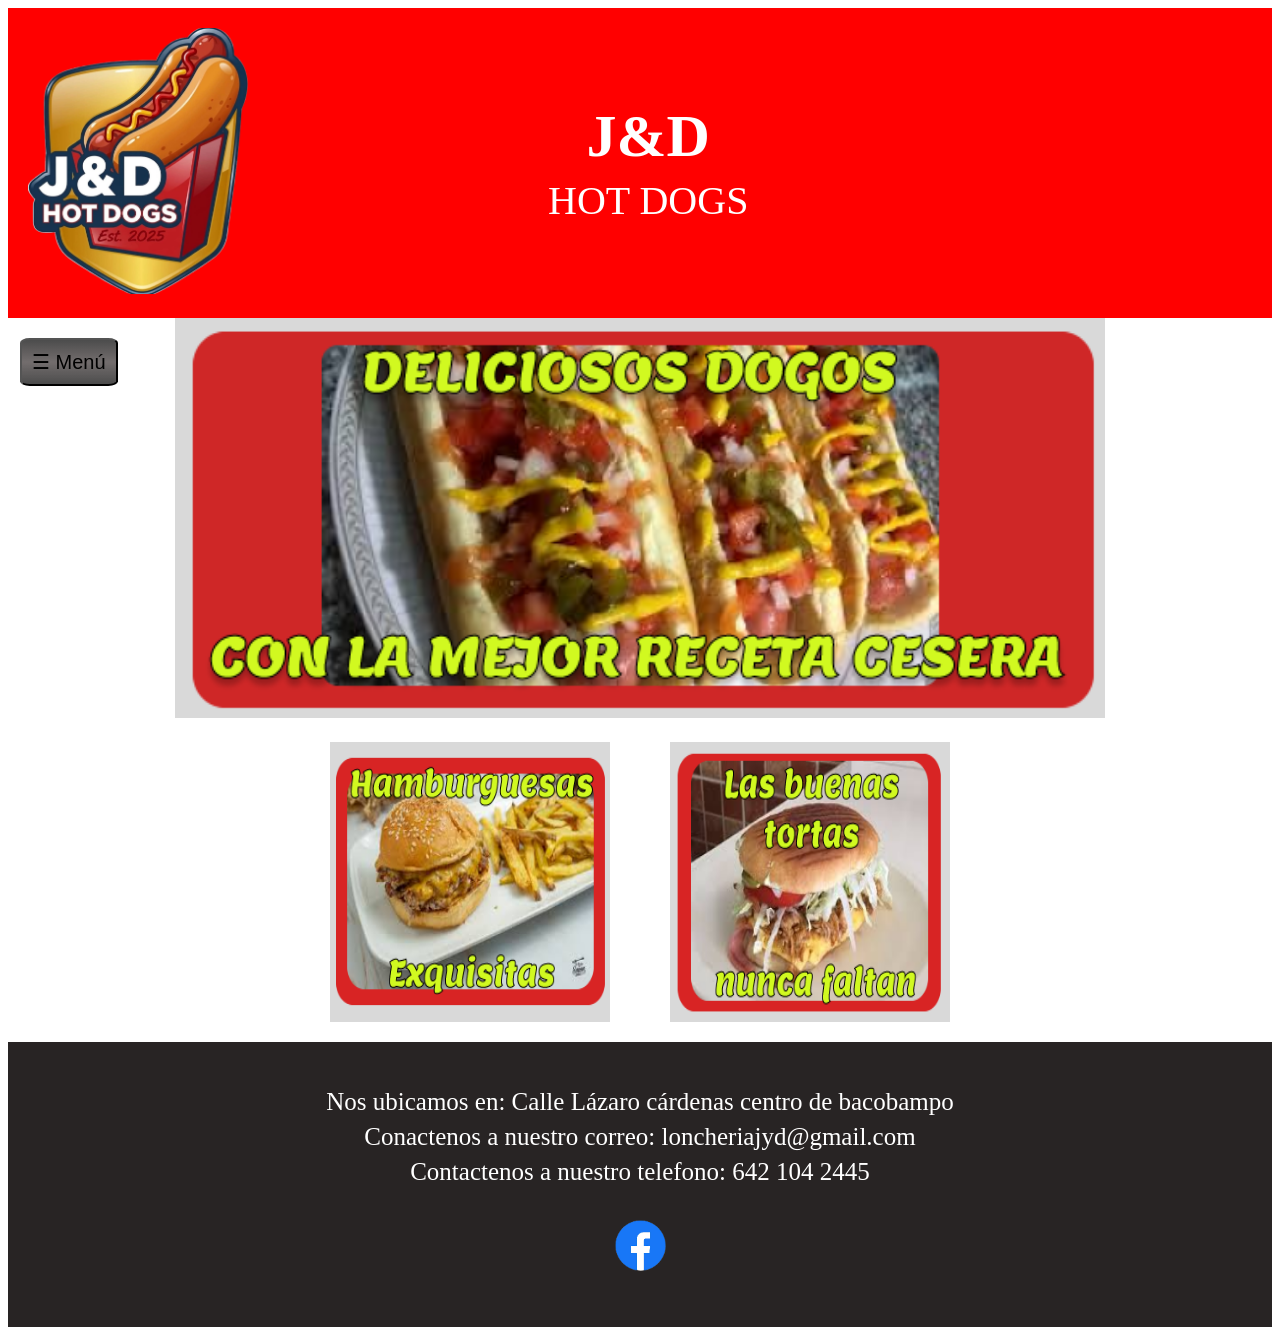
<file: index.html>
<!DOCTYPE html>
<html lang="es">
<head>
    <meta charset="UTF-8">
    <meta name="viewport" content="width=device-width, initial-scale=1.0">
    <title>J&D HOT DOGS</title>
    <link rel="stylesheet" href="Formato.css">
    <link rel="stylesheet" href="menu.css">
   
</head>
<body>

<div class="titulo" style="background-color:red; padding: 20px;">
    <center><img src="logo.png" class="mi-imagen"></center>
    <div class="contenido-texto">
        <center>
            <p style="color: white; font-weight: bold; font-size: 60px; margin: 0;">J&D</p>
            <p style="color: white; font-size: 40px;">HOT DOGS</p>
        </center>
    </div>   
</div>

<div class="menu" style="text-align: center; margin: 20px;">
    <div>
<button id="openMenu" class="btn-open">☰ Menú</button>

    <nav id="sideMenu" class="nav-menu">
        <button id="closeMenu" class="btn-close">&times;</button>
        <ul class="nav-links">
            <li><a href="index.html">inicio</a></li>
            <li><a href="1-Dogos.html">Dogos</a></li>
            <li><a href="2-Bebidas.html">Bebidas</a></li>
            <li><a href="3-carrito.html">carrito</a></li>
            <li><a href="4-Ingredientes.html">Ingredientes</a></li>
            <li><a href="5-informacion.html">Acerda de nosotros</a></li>
        </ul>
    </nav>
</div>  
</div> 

<center><div><img src="primera.png" width="930" height="400"></div></center>

<div class="imagenes" style="text-align: center; margin: 20px;">
    <img src="segunda.png" width="280" height="280">
    <img src="tercera.png" width="280" height="280">
</div>

    
<div style="background-color:rgb(40, 36, 36); padding: 40px; width: auto;">
    <Center><p style="color: white; font-size: 25px;">Nos ubicamos en: Calle Lázaro cárdenas  centro de bacobampo</p></Center>
   <Center><p style="color: white; font-size: 25px;">Conactenos a nuestro correo: loncheriajyd@gmail.com</p></Center>
  <Center><p style="color: white; font-size: 25px;">Contactenos a nuestro telefono:  642 104 2445</p></Center>
  

    <div class="imagenes" style="text-align: center; margin-top: 20px;">
        <a href="">
            <button style="background: none; border: none; cursor: pointer;">
                <img src="facebook (1).png" width="75" height="75">
            </button>
        </a>

    </div>
</div>
<script src="menu.js"></script>

</body>
</html>
</file>
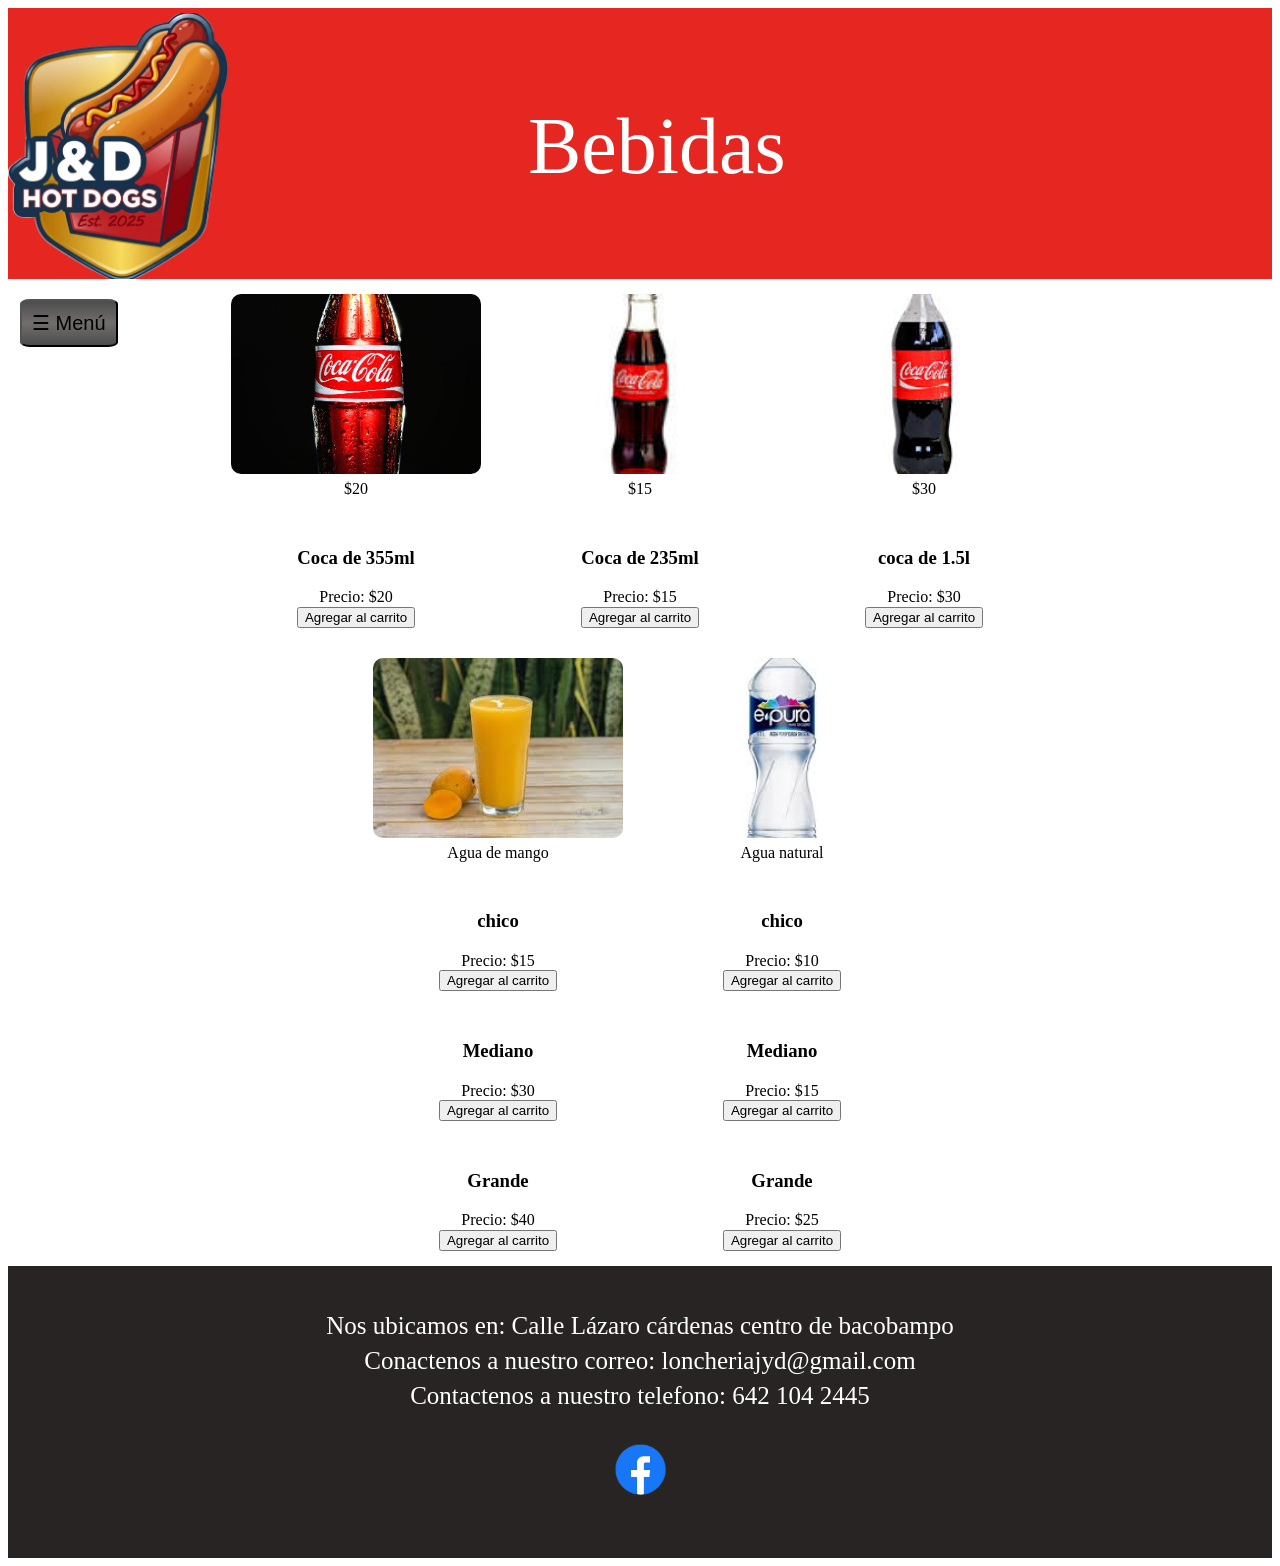
<file: 2-Bebidas.html>
<html>
    <head><meta charset="UTF-8">
       <link rel="stylesheet" href="Formato.css">
        <link rel="stylesheet" href="menu.css">
        <link rel="stylesheet" href="Boton.css">
        <title>J&D HOT DOGS</title>    
    </head>
<body>
 
<div class="titulo" style="background-color:#E52621;">
  <p><img src="logo.png" class="mi-imagen"></p>
  <div class="contenido-texto">
  <center><p style="color: white;">Bebidas</p></center>
  </div>   
</div>

<div class="menu" style="text-align: center; margin: 20px;">
    <div>
<button id="openMenu" class="btn-open">☰ Menú</button>

    <nav id="sideMenu" class="nav-menu">
        <button id="closeMenu" class="btn-close">&times;</button>
        <ul class="nav-links">
            <li><a href="index.html">inicio</a></li>
            <li><a href="1-Dogos.html">Dogos</a></li>
            <li><a href="2-Bebidas.html">Bebidas</a></li>
            <li><a href="3-carrito.html">carrito</a></li>
            <li><a href="4-Ingredientes.html">Ingredientes</a></li>
            <li><a href="5-informacion.html">Acerda de nosotros</a></li>
        </ul>
    </nav>
</div>  
</div> 

 <div style="text-align: center;" 
    style="width: 250px; text-align: center;">
     <div style="display: inline-block; width: 250px; margin: 15px;">
<img src="coca1.jpeg" width="250" height="180" style="border-radius: 10px; object-fit: cover;">
<p>$20</p>
  </div>
 
<div style="display: inline-block; width: 250px; margin: 15px;">
            <img src="descarga (2).jfif" width="250" height="180" style="border-radius: 10px; object-fit: cover;">
            <p>$15</p>
        </div>
 <div style="display: inline-block; width: 250px; margin: 15px;">
            <img src="descarga (3).jfif" width="250" height="180" style="border-radius: 10px; object-fit: cover;">
            <p>$30</p>
        </div>

        
<div style="text-align: center;" 
    style="width: 250px; text-align: center;">
        <div style="display: inline-block; width: 250px; margin: 15px;">
     <main id="tienda">
        
        <div class="contenedor-productos">
            <div class="producto">
                <h3>Coca de 355ml</h3>
            
                <p>Precio: $<span>20</span></p>
                <button class="btn-agregar" data-id="8" data-nombre="Coca de 355ml" data-precio="20" >
                    Agregar al carrito
                </button>
            </div>
            <!-- Repite para otros productos -->
        </div>
    </main>
        </div>


        <div style="display: inline-block; width: 250px; margin: 15px;">
     <main id="tienda">
        
        <div class="contenedor-productos">
            <div class="producto">
                <h3>Coca de 235ml</h3>
            
                <p>Precio: $<span>15</span></p>
                <button class="btn-agregar" data-id="9" data-nombre="coca de 235ml" data-precio="15" >
                    Agregar al carrito
                </button>
            </div>
            <!-- Repite para otros productos -->
        </div>
    </main>
        </div>

        <div style="display: inline-block; width: 250px; margin: 15px;">
     <main id="tienda">
        
        <div class="contenedor-productos">
            <div class="producto">
                <h3>coca de 1.5l</h3>
            
                <p>Precio: $<span>30</span></p>
                <button class="btn-agregar" data-id="10" data-nombre="coca de 1.5l" data-precio="30" >
                    Agregar al carrito
                </button>
            </div>
            <!-- Repite para otros productos -->
        </div>
    </main>
        </div>
</div>


    <div style="text-align: center;">
        <div style="display: inline-block; width: 250px; margin: 15px;">
    <img src="images (1).jfif" width="250" height="180" style="border-radius: 10px; object-fit: cover;">
    <p>Agua de mango</p>
   </div>
 
  <div style="display: inline-block; width: 250px; margin: 15px;">
  <img src="descarga (1).jfif" width="250" height="180" style="border-radius: 10px; object-fit: cover;">
  <p>Agua natural</p>
  </div>

   <div>
       
       
        </div>

         <div style="text-align: center;" 
    style="width: 250px; text-align: center;">
        <div style="display: inline-block; width: 250px; margin: 15px;">
     <main id="tienda">
        
        <div class="contenedor-productos">
            <div class="producto">
                <h3>chico</h3>
            
                <p>Precio: $<span>15</span></p>
                <button class="btn-agregar" data-id="11" data-nombre="agua de mango chica" data-precio="15" >
                    Agregar al carrito
                </button>
            </div>
            <!-- Repite para otros productos -->
        </div>
    </main>
        </div>

        <div style="display: inline-block; width: 250px; margin: 15px;">
     <main id="tienda">
        
        <div class="contenedor-productos">
            <div class="producto">
                <h3>chico</h3>
            
                <p>Precio: $<span>10</span></p>
                <button class="btn-agregar" data-id="12" data-nombre="agua natural chica" data-precio="10" >
                    Agregar al carrito
                </button>
            </div>
            <!-- Repite para otros productos -->
        </div>
    </main>
        </div>

          <div>
        <div style="text-align: center;" 
    style="width: 250px; text-align: center;">
        <div style="display: inline-block; width: 250px; margin: 15px;">
     <main id="tienda">
        
        <div class="contenedor-productos">
            <div class="producto">
                <h3>Mediano</h3>
            
                <p>Precio: $<span>30</span></p>
                <button class="btn-agregar" data-id="13" data-nombre="agua de mango mediana" data-precio="30" >
                    Agregar al carrito
                </button>
            </div>
            <!-- Repite para otros productos -->
        </div>
    </main>
        </div>

        <div style="display: inline-block; width: 250px; margin: 15px;">
     <main id="tienda">
        
        <div class="contenedor-productos">
            <div class="producto">
                <h3>Mediano</h3>
            
                <p>Precio: $<span>15</span></p>
                <button class="btn-agregar" data-id="14" data-nombre="agua natural mediana" data-precio="15" >
                    Agregar al carrito
                </button>
            </div>
            <!-- Repite para otros productos -->
        </div>
    </main>
        </div>

 <div style="text-align: center;" 
    style="width: 250px; text-align: center;">
        <div style="display: inline-block; width: 250px; margin: 15px;">
     <main id="tienda">
        
        <div class="contenedor-productos">
            <div class="producto">
                <h3>Grande</h3>
            
                <p>Precio: $<span>40</span></p>
                <button class="btn-agregar" data-id="15" data-nombre="agua de mango mediana" data-precio="40" >
                    Agregar al carrito
                </button>
            </div>
            <!-- Repite para otros productos -->
        </div>
    </main>
        </div>

        <div style="display: inline-block; width: 250px; margin: 15px;">
     <main id="tienda">
        
        <div class="contenedor-productos">
            <div class="producto">
                <h3>Grande</h3>
            
                <p>Precio: $<span>25</span></p>
                <button class="btn-agregar" data-id="16" data-nombre="agua natural Grande" data-precio="25" >
                    Agregar al carrito
                </button>
            </div>
            <!-- Repite para otros productos -->
        </div>
    </main>
        </div>

     </div>
        
         


<div style="background-color:rgb(40, 36, 36); padding: 40px; width: auto;">
    <Center><p style="color: white; font-size: 25px;">Nos ubicamos en: Calle Lázaro cárdenas  centro de bacobampo</p></Center>
   <Center><p style="color: white; font-size: 25px;">Conactenos a nuestro correo: loncheriajyd@gmail.com</p></Center>
  <Center><p style="color: white; font-size: 25px;">Contactenos a nuestro telefono:  642 104 2445</p></Center>
  

    <div class="imagenes" style="text-align: center; margin-top: 20px;">
        <a href="">
            <button style="background: none; border: none; cursor: pointer;">
                <img src="facebook (1).png" width="75" height="75">
            </button>
        </a>

    </div>
</div>

<script src="menu.js"></script>
<script src="caarrito.js"></script>
</body>
</html>
</file>
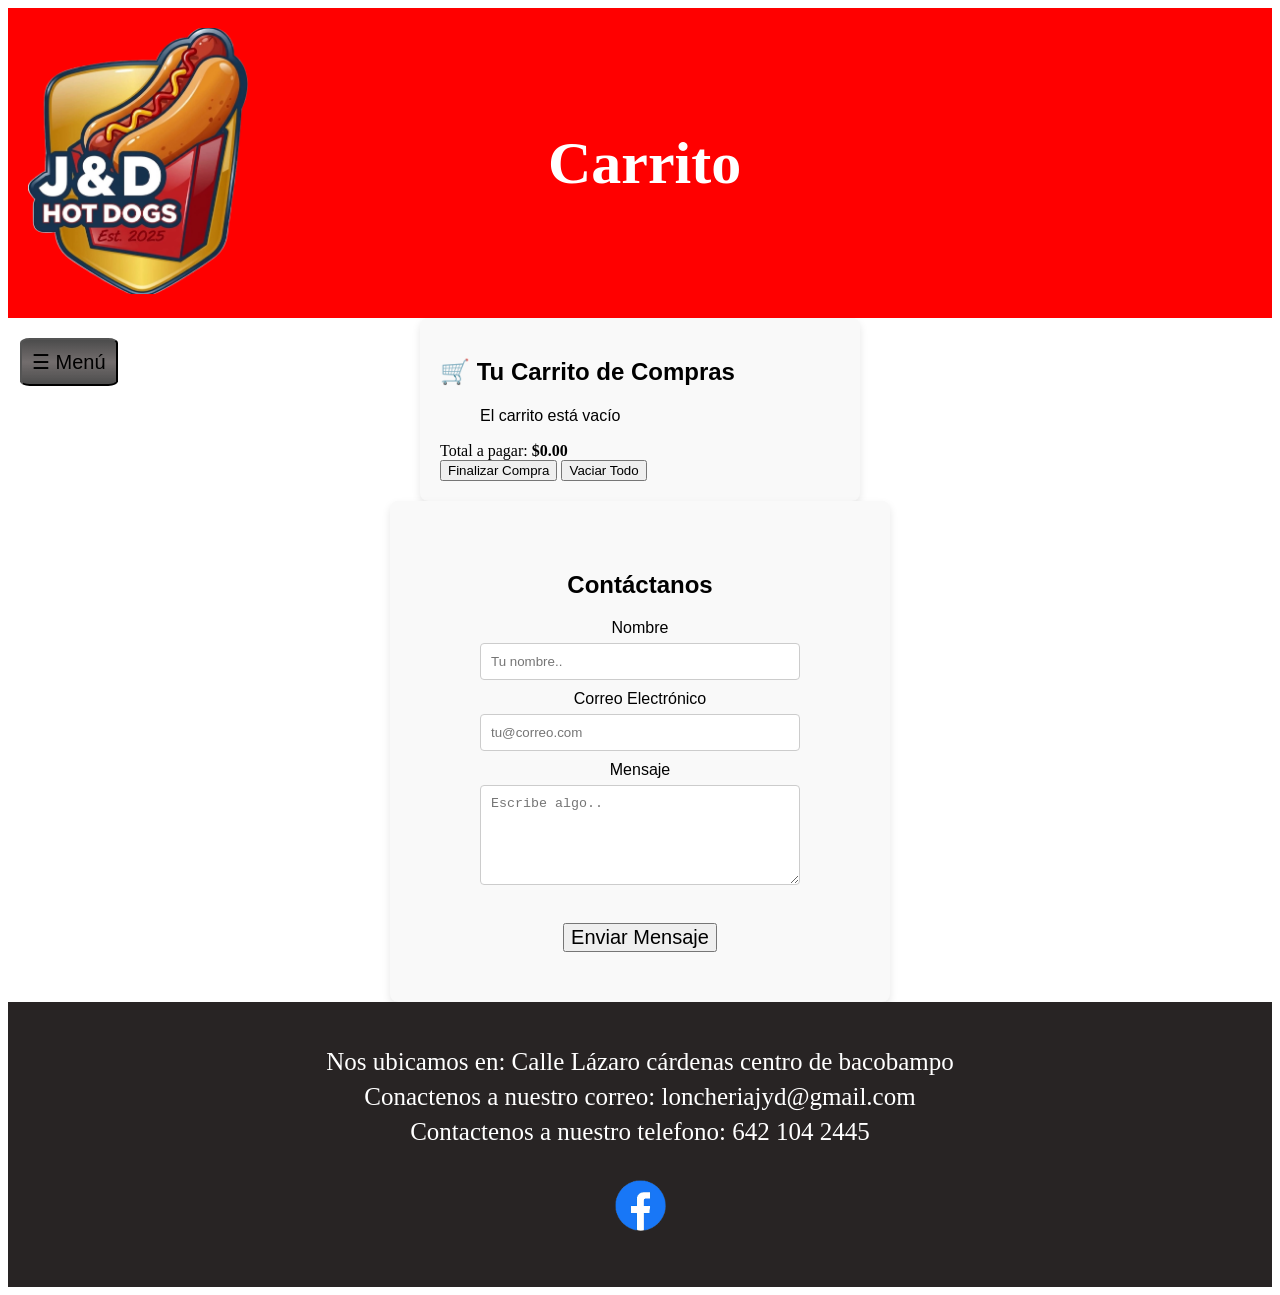
<file: 3-carrito.html>
<!DOCTYPE html>
<html lang="es">
<head>
    <meta charset="UTF-8">
    <meta name="viewport" content="width=device-width, initial-scale=1.0">
    <title>J&D HOT DOGS</title>
    <link rel="stylesheet" href="Formato.css">
    <link rel="stylesheet" href="menu.css">
   <link rel="stylesheet"  href="caarrito.css"
</head>
<body>

<div class="titulo" style="background-color:red; padding: 20px;">
    <center><img src="logo.png" class="mi-imagen"></center>
    <div class="contenido-texto">
        <center>
            <p style="color: white; font-weight: bold; font-size: 60px; margin: 0;">Carrito</p>
           
        </center>
    </div>   
</div>

<div class="menu" style="text-align: center; margin: 20px;">
    <div>
<button id="openMenu" class="btn-open">☰ Menú</button>

    <nav id="sideMenu" class="nav-menu">
        <button id="closeMenu" class="btn-close">&times;</button>
        <ul class="nav-links">
            <li><a href="index.html">inicio</a></li>
            <li><a href="1-Dogos.html">Dogos</a></li>
            <li><a href="2-Bebidas.html">Bebidas</a></li>
            <li><a href="3-carrito.html">carrito</a></li>
            <li><a href="4-Ingredientes.html">Ingredientes</a></li>
            <li><a href="5-informacion.html">Acerda de nosotros</a></li>
        </ul>
    </nav>
</div>  
</div > 

<div class="container" >
    <main id="carrito-pagina">
        <h2>🛒 Tu Carrito de Compras</h2>
        
        <ul id="lista-carrito">
            <!-- Se llena con JS -->
        </ul>
        
        <div class="carrito-footer">
            <p>Total a pagar: <strong>$<span id="total">0.00</span></strong></p>
            <button id="Comprar-carrito">Finalizar Compra</button>
            <button id="vaciar-carrito">Vaciar Todo</button>
        </div>
    </main>

  </div>  
    
<div class="container" style="padding: 50px; text-align: center;">
  <form action="https://formsubmit.co/mensajesjd4@gmail.com" method="POST">
    <h2>Contáctanos</h2>

    <label for="nombre">Nombre</label><br>
    <input type="text" id="nombre" name="nombre" placeholder="Tu nombre.." required style="width: 80%; padding: 10px; margin-bottom: 10px;"><br>

    <label for="email">Correo Electrónico</label><br>
    <input type="email" id="email" name="email" placeholder="tu@correo.com" required style="width: 80%; padding: 10px; margin-bottom: 10px;"><br>

    <label for="mensaje">Mensaje</label><br>
    <textarea id="mensaje" name="mensaje" placeholder="Escribe algo.." style="height:100px; width: 80%; padding: 10px;"></textarea><br><br>

    <button type="submit" name="submit" class="boton" style="font-size: 20px;">Enviar Mensaje</button>
  </form>
</div>



<div style="background-color:rgb(40, 36, 36); padding: 40px; width: auto;">
    <Center><p style="color: white; font-size: 25px;">Nos ubicamos en: Calle Lázaro cárdenas  centro de bacobampo</p></Center>
   <Center><p style="color: white; font-size: 25px;">Conactenos a nuestro correo: loncheriajyd@gmail.com</p></Center>
  <Center><p style="color: white; font-size: 25px;">Contactenos a nuestro telefono:  642 104 2445</p></Center>
  

    <div class="imagenes" style="text-align: center; margin-top: 20px;">
        <a href="">
            <button style="background: none; border: none; cursor: pointer;">
                <img src="facebook (1).png" width="75" height="75">
            </button>
        </a>

    </div>
</div>
<script src="menu.js"></script>
<script src="caarrito.js"></script>
</body>
</html>
</file>
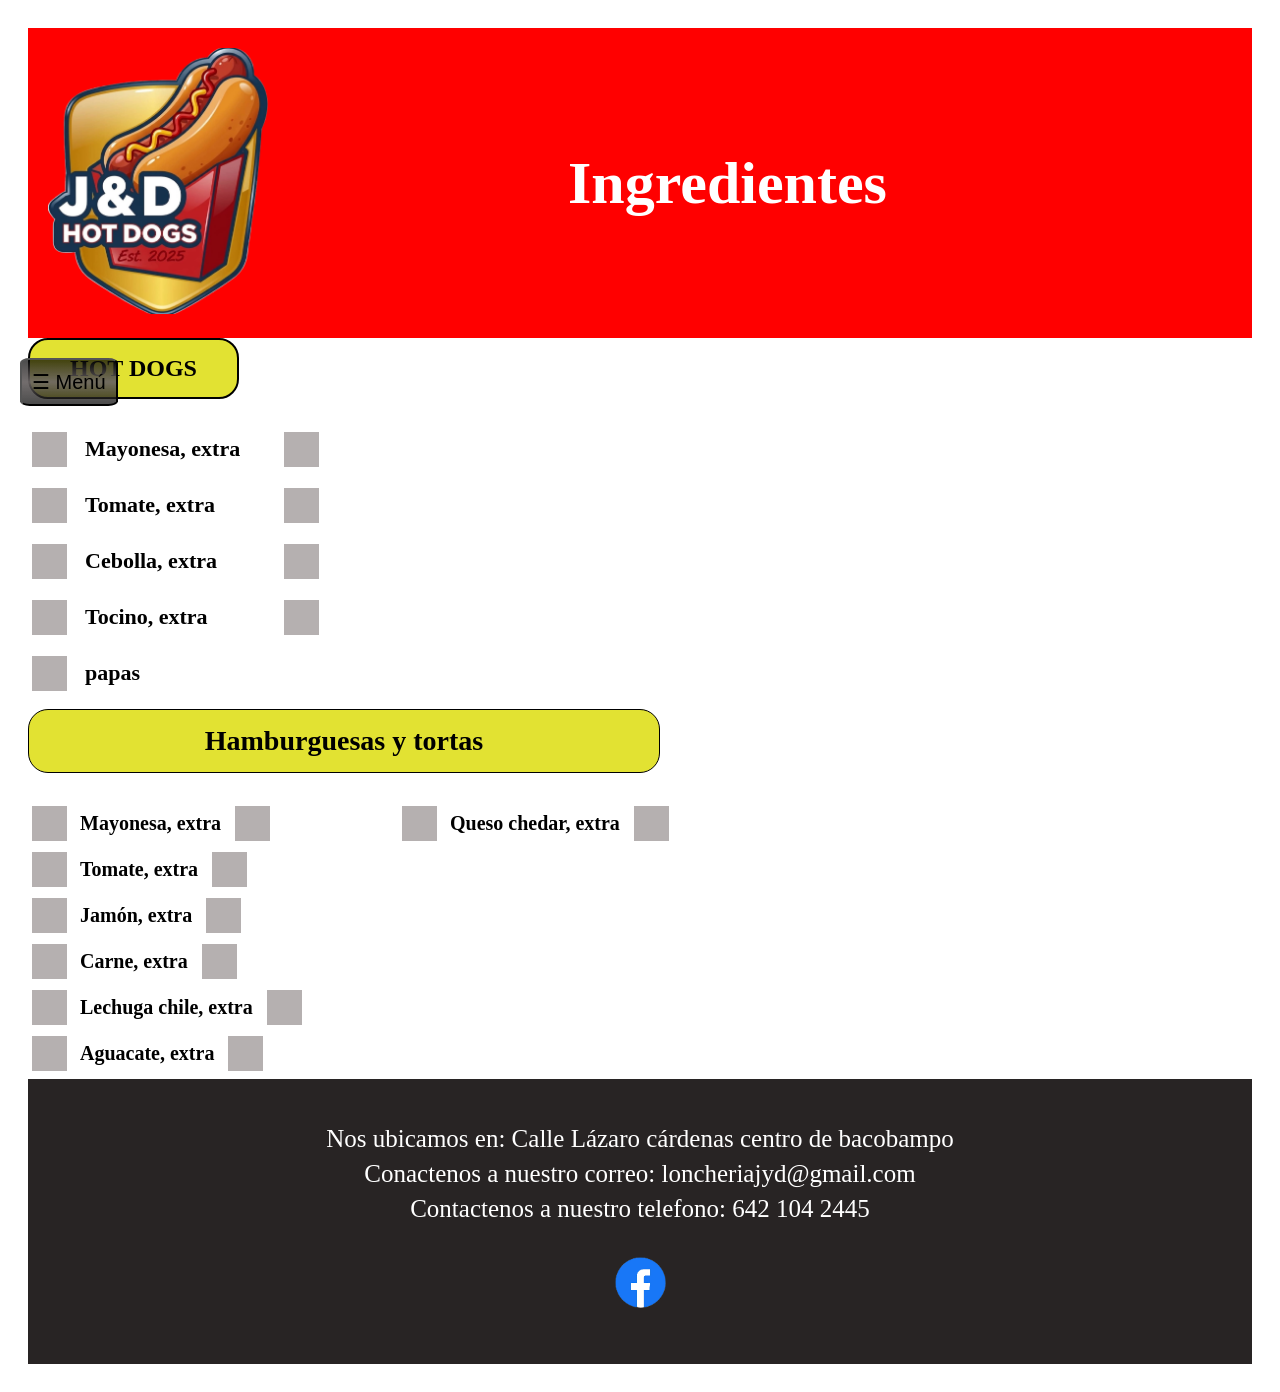
<file: 4-Ingredientes.html>
<!DOCTYPE html>
<html lang="es">
<head>
    <meta charset="UTF-8">
    <meta name="viewport" content="width=device-width, initial-scale=1.0">
    <title>J&D HOT DOGS</title>
    <link rel="stylesheet" href="Formato.css">
    <link rel="stylesheet" href="menu.css">
    <link rel="stylesheet" href="ingredientes.css">
   
</head>
<body>

<div class="titulo" style="background-color:red; padding: 20px;">
    <center><img src="logo.png" class="mi-imagen"></center>
    <div class="contenido-texto">
        <center>
            <p style="color: white; font-weight: bold; font-size: 60px; margin: 0;">Ingredientes</p>
        </center>
    </div>   
</div>

<div class="menu" style="text-align: center; margin: 20px;">
    <div>
<button id="openMenu" class="btn-open">☰ Menú</button>

    <nav id="sideMenu" class="nav-menu">
        <button id="closeMenu" class="btn-close">&times;</button>
        <ul class="nav-links">
            <li><a href="index.html">inicio</a></li>
            <li><a href="1-Dogos.html">Dogos</a></li>
            <li><a href="2-Bebidas.html">Bebidas</a></li>
            <li><a href="3-carrito.html">carrito</a></li>
            <li><a href="4-Ingredientes.html">Ingredientes</a></li>
            <li><a href="5-informacion.html">Acerda de nosotros</a></li>
        </ul>
    </nav>
</div>  
</div> 


    <div class="header">HOT DOGS</div>

    <div class="option-container">
        <input type="checkbox" class="checkbox-custom">
        <span class="label-text">Mayonesa, extra</span>
        <input type="checkbox" class="checkbox-custom">
    </div>

    <div class="option-container">
        <input type="checkbox" class="checkbox-custom">
        <span class="label-text">Tomate, extra</span>
        <input type="checkbox" class="checkbox-custom">
    </div>

    <div class="option-container">
        <input type="checkbox" class="checkbox-custom">
        <span class="label-text">Cebolla, extra</span>
        <input type="checkbox" class="checkbox-custom">
    </div>

    <div class="option-container">
        <input type="checkbox" class="checkbox-custom">
        <span class="label-text">Tocino, extra</span>
        <input type="checkbox" class="checkbox-custom">
    </div>

    <div class="option-container">
        <input type="checkbox" class="checkbox-custom">
        <span class="label-text">papas</span>
    </div>


    <div class="banner">Hamburguesas y tortas</div>

    <div class="menu-grid">
        <div class="column">
            <div class="item">
                <input type="checkbox" class="check-box">
                <span class="label">Mayonesa, extra</span>
                <input type="checkbox" class="check-box">
            </div>
            <div class="item">
                <input type="checkbox" class="check-box">
                <span class="label">Tomate, extra</span>
                <input type="checkbox" class="check-box">
            </div>
            <div class="item">
                <input type="checkbox" class="check-box">
                <span class="label">Jamón, extra</span>
                <input type="checkbox" class="check-box">
            </div>
            <div class="item">
                <input type="checkbox" class="check-box">
                <span class="label">Carne, extra</span>
                <input type="checkbox" class="check-box">
            </div>
            <div class="item">
                <input type="checkbox" class="check-box">
                <span class="label">Lechuga chile, extra</span>
                <input type="checkbox" class="check-box">
            </div>
            <div class="item">
                <input type="checkbox" class="check-box">
                <span class="label">Aguacate, extra</span>
                <input type="checkbox" class="check-box">
            </div>
        </div>

        <div class="column">
            <div class="item">
                <input type="checkbox" class="check-box">
                <span class="label">Queso chedar, extra</span>
                <input type="checkbox" class="check-box">
            </div>
        </div>
    </div>

    
<div style="background-color:rgb(40, 36, 36); padding: 40px; width: auto;">
    <Center><p style="color: white; font-size: 25px;">Nos ubicamos en: Calle Lázaro cárdenas  centro de bacobampo</p></Center>
   <Center><p style="color: white; font-size: 25px;">Conactenos a nuestro correo: loncheriajyd@gmail.com</p></Center>
  <Center><p style="color: white; font-size: 25px;">Contactenos a nuestro telefono:  642 104 2445</p></Center>
  

    <div class="imagenes" style="text-align: center; margin-top: 20px;">
        <a href="">
            <button style="background: none; border: none; cursor: pointer;">
                <img src="facebook (1).png" width="75" height="75">
            </button>
        </a>

    </div>
</div>
<script src="menu.js"></script>

</body>
</html>
</file>
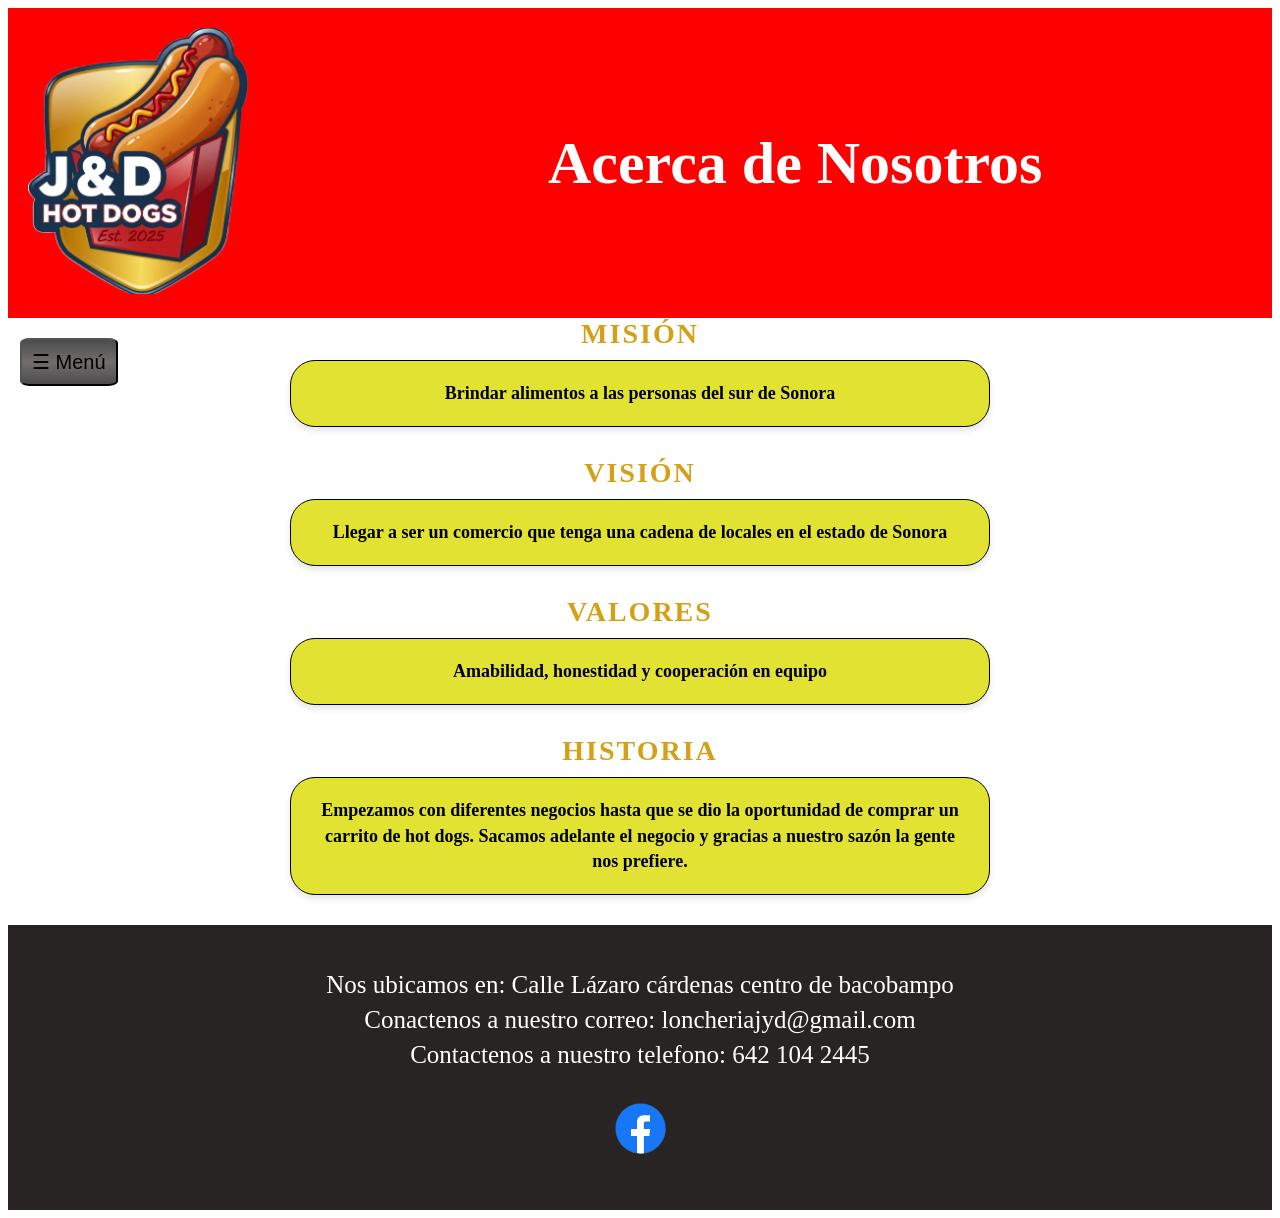
<file: 5-informacion.html>
<!DOCTYPE html>
<html lang="es">
<head>
    <meta charset="UTF-8">
    <meta name="viewport" content="width=device-width, initial-scale=1.0">
    <title>J&D HOT DOGS</title>
    <link rel="stylesheet" href="Formato.css">
    <link rel="stylesheet" href="menu.css">
    <link rel="stylesheet" href="informacion.css">
   
</head>
<body>

<div class="titulo" style="background-color:red; padding: 20px;">
    <center><img src="logo.png" class="mi-imagen"></center>
    <div class="contenido-texto">
        <center>
            <p style="color: white; font-weight: bold; font-size: 60px; margin: 0;">Acerca de Nosotros</p>
           
        </center>
    </div>   
</div>

<div class="menu" style="text-align: center; margin: 20px;">
    <div>
<button id="openMenu" class="btn-open">☰ Menú</button>

    <nav id="sideMenu" class="nav-menu">
        <button id="closeMenu" class="btn-close">&times;</button>
        <ul class="nav-links">
            <li><a href="index.html">inicio</a></li>
            <li><a href="1-Dogos.html">Dogos</a></li>
            <li><a href="2-Bebidas.html">Bebidas</a></li>
            <li><a href="3-carrito.html">carrito</a></li>
            <li><a href="4-Ingredientes.html">Ingredientes</a></li>
            <li><a href="5-informacion.html">Acerda de nosotros</a></li>
        </ul>
    </nav>
</div>  
</div> 

<div class="body">
    <div class="section-container">
        <div class="title">MISIÓN</div>
        <div class="box">
            Brindar alimentos a las personas del sur de Sonora
        </div>
    </div>

    <div class="section-container">
        <div class="title">VISIÓN</div>
        <div class="box">
            Llegar a ser un comercio que tenga una cadena de locales en el estado de Sonora
        </div>
    </div>

    <div class="section-container">
        <div class="title">VALORES</div>
        <div class="box">
            Amabilidad, honestidad y cooperación en equipo
        </div>
    </div>

    <div class="section-container">
        <div class="title">HISTORIA</div>
        <div class="box">
            Empezamos con diferentes negocios hasta que se dio
             la oportunidad de comprar un carrito de hot dogs. Sacamos
              adelante el negocio y gracias a nuestro sazón la gente nos prefiere.
        </div>
    </div>
    </div>

<div style="background-color:rgb(40, 36, 36); padding: 40px; width: auto;">
    <Center><p style="color: white; font-size: 25px;">Nos ubicamos en: Calle Lázaro cárdenas  centro de bacobampo</p></Center>
   <Center><p style="color: white; font-size: 25px;">Conactenos a nuestro correo: loncheriajyd@gmail.com</p></Center>
  <Center><p style="color: white; font-size: 25px;">Contactenos a nuestro telefono:  642 104 2445</p></Center>
  

    <div class="imagenes" style="text-align: center; margin-top: 20px;">
        <a href="">
            <button style="background: none; border: none; cursor: pointer;">
                <img src="facebook (1).png" width="75" height="75">
            </button>
        </a>

    </div>
</div>
<script src="menu.js"></script>

</body>
</html>
</file>
<file: Formato.css>
.titulo {
    display: flex;
    align-items: center; 
    gap: 300px;         
    margin: auto;       
}

.mi-imagen {
    width: 220px;
    height: auto;
}

.contenido-texto {
    font-family: Elephant;
    line-height: 1.6;
    font-size: 80px;
}

.menu {
    position: fixed;
    display: flex;            
    justify-content: center;  
    align-items: center;      
    gap: 1150px;                
    margin: 10;           
}

p {
    
    margin-top: 5px;
    margin-bottom: 0;
    line-height: 1.2;
}


.contenedor {
    display: flex;
    justify-content: center; 
    align-items: center;    
    height: auto;        
    width: auto;     
}

.texto {
    text-align: center;      
    padding: 20px;
    font-family: Elephant;
    font-size: 40px;
}


.imagenes {
    display: flex;            
    justify-content: center;  
    align-items: center;      
    gap: 60px;                
    margin: 10;           
}

.foto {
    width: 250px;           
    height: 250px;             
    border-radius: 5px;      
}

.container {
  border-radius: 8px;
  background-color: #f9f9f9;
  padding: 20px;
  max-width: 400px;
  margin: auto;
  font-family: Arial, sans-serif;
  box-shadow: 0 4px 8px rgba(0,0,0,0.1);
}


input[type=text], input[type=email], textarea {
  width: 100%;
  padding: 12px;
  border: 1px solid #ccc;
  border-radius: 4px;
  box-sizing: border-box; 
  margin-top: 6px;
  margin-bottom: 16px;
  resize: vertical;
}


input[type=submit] {
  background-color: #04AA6D;
  color: white;
  padding: 12px 20px;
  border: none;
  border-radius: 4px;
  cursor: pointer;
  width: 100%;
  font-size: 16px;
}

input[type=submit]:hover {
  background-color: #45a049;
}

div{font-family: Elephant;}
</file>
<file: menu.css>
.div1{
  display: flex;
  justify-content: center;
  align-items: center;      
  gap: 60px;                
  margin: 10; 
}

.img{
    width: 100px;
    height: auto;
}

.nav-menu {
    font-size: 30px;
    position: fixed;
    top: 0;
    left: 0;
    width: 250px;
    height: 100%;
    background-color: #333;
    color: white;
    z-index: 1000;
    transform: translateX(-100%);
    transition: transform 0.3s ease-in-out;
}

.nav-menu.active {
    transform: translateX(0);
}

.nav-links li {
    list-style: none;
    width: 100%;
}

.nav-links li a {
    display: flex;            /* Convierte el enlace en un contenedor flexible */
    align-items: center;      /* Centra el texto verticalmente */
    justify-content: flex-start; /* Alinea el texto a la izquierda */
    
    height: 60px;             /* Definimos una altura fija para el "botón" */
    padding: 0;          /* Espacio a los lados, nada arriba/abajo (ya que usamos height) */
    
    color: white;
    text-decoration: none;
    font-size: 18px;
    
    /* Esto es clave: asegura que el área de clic sea TODO el cuadro */
    box-sizing: border-box; 
    width: 100%;
    
    border-bottom: 1px solid rgba(255,255,255,0.1); /* Opcional: una línea divisoria */
}

/* Efecto visual para confirmar dónde estás haciendo clic */
.nav-links li a:hover {
    background-color: #444; 
}

.btn-open {
    position: fixed;
    left: 20px;
    background: linear-gradient(rgba(0, 0, 0, 0.7),rgba(105, 99, 99, 0.932), rgba(0, 0, 0, 0.7));
    border-radius: 10%;
    font-size: 20px;
    cursor: pointer;
    padding: 10px;
    cursor: pointer;
    transition: all 0.3s ease;
}

.btn-open:hover {
    background-color: #333;
    transform: scale(1.1);
    color: white;
}

.btn-close {
    position: absolute;
    top: 10px;
    right: 20px;
    z-index: 1001;
    font-size: 30px;
    background: none;
    border: none;
    color: white;
    cursor: pointer;
}

.btn-close:hover {
    transform: scale(1.2);
}

.overlay {
  position: fixed;
  top: 0;
  left: 0;
  width: 100%;
  height: 100%;
  background-color: rgba(0, 0, 0, 0.5); /* Color oscuro semi-transparente */
  
  /* EL TRUCO DEL DESENFOQUE */
  backdrop-filter: blur(8px); 
  -webkit-backdrop-filter: blur(8px); /* Soporte para Safari */
  
  z-index: 999; /* Justo debajo del menú (que tiene 1000+) */
  display: none; /* Se mantiene oculto hasta que JS lo active */
  transition: opacity 0.3s ease;
}

/* Definimos el movimiento de los botones*/
@keyframes slideIn {
  0% {
    opacity: 0;
    transform: translateX(-20px);
  }
  100% {
    opacity: 1;
    transform: translateX(0);
  }
}

/* Aplicamos la animación a los enlaces, pero que empiecen invisibles */
.nav-links li {
  opacity: 0; /* Se mantienen ocultos hasta que el menú se abra */
}

/* Cuando el menú tiene la clase .active, activamos la animación en los hijos */
.nav-menu.active .nav-links li {
  animation: slideIn 0.4s ease forwards;
}

/* El primer enlace sale casi de inmediato */
.nav-menu.active .nav-links li:nth-child(1) { animation-delay: 0.1s; }

/* El segundo espera un poco más */
.nav-menu.active .nav-links li:nth-child(2) { animation-delay: 0.2s; }

/* El tercero un poco más... */
.nav-menu.active .nav-links li:nth-child(3) { animation-delay: 0.3s; }

/* Y así sucesivamente */
.nav-menu.active .nav-links li:nth-child(4) { animation-delay: 0.4s; }

.nav-menu.active .nav-links li:nth-child(5) { animation-delay: 0.5s; }

.nav-menu.active .nav-links li:nth-child(6) { animation-delay: 0.6s; }
</file>
<file: Boton.css>
.boton {
      background-color: #F7D922;   
      color: black;               
      padding: 25px 35px;         
      border: none;               
      border-radius: 20px;         
      cursor: pointer;             
      transition: all 0.3s ease;  
      font-family: Elephant; 
      font-size: 30px;
    }

    .boton:hover {
      background-color: #E52922;  
      transform: scale(1.1);       
      box-shadow: 0 4px 12px rgba(0,0,0,0.3); 
    }
</file>
<file: caarrito.css>
.item-carrito {
    display: flex;
    justify-content: space-between;
    align-items: center;
    padding: 10px;
    border-bottom: 1px solid #ddd;
}

.controles-cantidad {
    display: flex;
    align-items: center;
    gap: 8px;
}

.btn-agregar {
  background-color: var(--primario);
  color: white;
  border: none;
  padding: 0.6rem 1rem;
  border-radius: 8px;
  cursor: pointer;
  font-weight: 600;
}

.btn-restar, .btn-sumar {
    background-color: #f0f0f0;
    border: 1px solid #ccc;
    padding: 2px 8px;
    cursor: pointer;
    border-radius: 4px;
}

.btn-restar:hover, .btn-sumar:hover {
    background-color: #e0e0e0;
}
</file>
<file: ingredientes.css>
body { font-family: sans-serif; padding: 20px; }

        
        .header {
            background-color: #e2e232; 
            display: inline-block;
            padding: 15px 40px;
            border-radius: 20px;
            border: 2px solid #000;
            font-weight: bold;
            font-size: 24px;
            margin-bottom: 30px;
        }

        
        .option-container {
            display: flex;
            align-items: center;
            margin-bottom: 15px;
            gap: 15px;
        }

        
        .checkbox-custom {
            appearance: none;
            -webkit-appearance: none;
            height: 35px;
            width: 35px;
            background-color: #b5b0b0; 
            cursor: pointer;
            display: flex;
            align-items: center;
            justify-content: center;
           
        }

        
        .checkbox-custom:checked::after {
            content: '✔'; 
            font-size: 25px;
            color: #000;
        }

        /* Estilo del texto */
        .label-text {
            font-size: 22px;
            font-weight: bold;
            min-width: 180px;
        }

body { font-family: 'Arial', sans-serif; padding: 20px; background-color: #ffffff; }

        
        .banner {
            background-color: #e2e232; 
            text-align: center;
            padding: 15px;
            border-radius: 20px;
            border: 1px solid #000;
            font-weight: bold;
            font-size: 28px;
            margin-bottom: 30px;
            width: 90%;
            max-width: 600px;
        }

       
        .menu-grid {
            display: grid;
            grid-template-columns: 1fr 1fr; 
            gap: 10px 40px;
            max-width: 700px;
        }

        
        .item {
            display: flex;
            align-items: center;
            gap: 10px;
            margin-bottom: 5px;
        }

       
        .check-box {
            appearance: none;
            -webkit-appearance: none;
            width: 35px;
            height: 35px;
            background-color: #b5b0b0; 
            cursor: pointer;
            display: flex;
            align-items: center;
            justify-content: center;
            flex-shrink: 0; 
        }

        
        .check-box:checked::after {
            content: '✔';
            font-size: 24px;
            color: #000;
        }

        
        .label {
            font-size: 20px;
            font-weight: bold;
            white-space: nowrap;
        }
</file>
<file: informacion.css>
.body {
           
            
            display: flex;
            flex-direction: column;
            align-items: center;
        
        }

        /* Contenedor de cada sección */
        .section-container {
            width: 100%;
            max-width: 700px;
            text-align: center;
            margin-bottom: 30px;
        }

        /* Estilo de los títulos (Misión, Visión, etc.) */
        .title {
            color: #d4a017; /* Dorado/Amarillo oscuro */
            font-size: 28px;
            font-weight: bold;
            text-transform: uppercase;
            margin-bottom: 10px;
            letter-spacing: 2px;
        }

        /* Estilo de las cajas amarillas */
        .box {
            background-color: #e2e232; /* Amarillo vibrante */
            border: 1px solid #000;
            border-radius: 25px; /* Bordes redondeados */
            padding: 20px;
            font-size: 18px;
            font-weight: bold;
            font-style: inter; /* Texto inclinado como en la imagen */
            line-height: 1.4;
            box-shadow: 0px 4px 6px rgba(0,0,0,0.1);
        }
</file>
